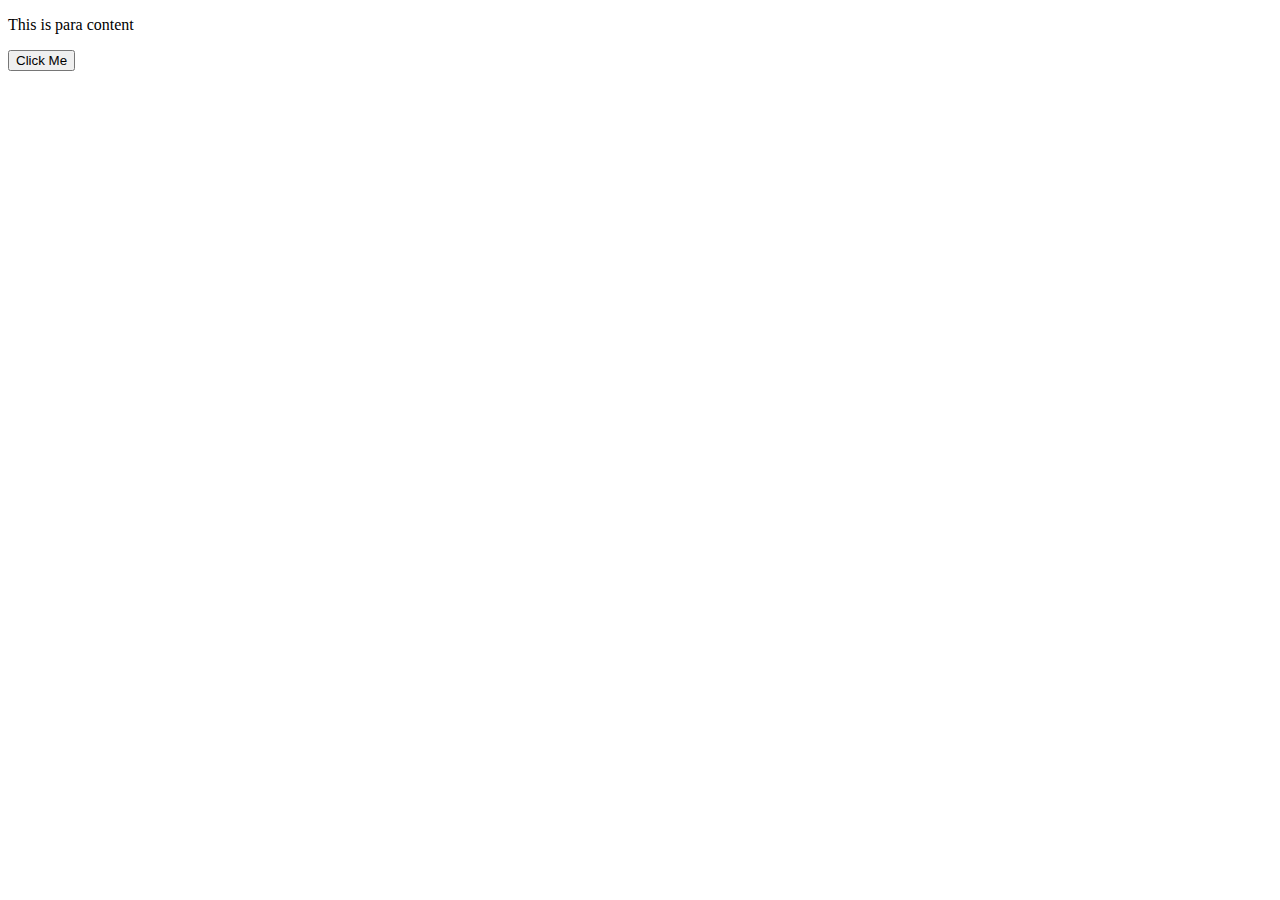
<file: Day 14/index.html>
<!DOCTYPE html>
<html lang="en">
<head>
    <meta charset="UTF-8">
    <meta name="viewport" content="width=device-width, initial-scale=1.0">
    <title>Document</title>
</head>
<body>
    <p id="para">This is para content</p>
    <button id="clickBtn">Click Me</button>

    <script src="./script.js"></script>
</body>
</html>
</file>
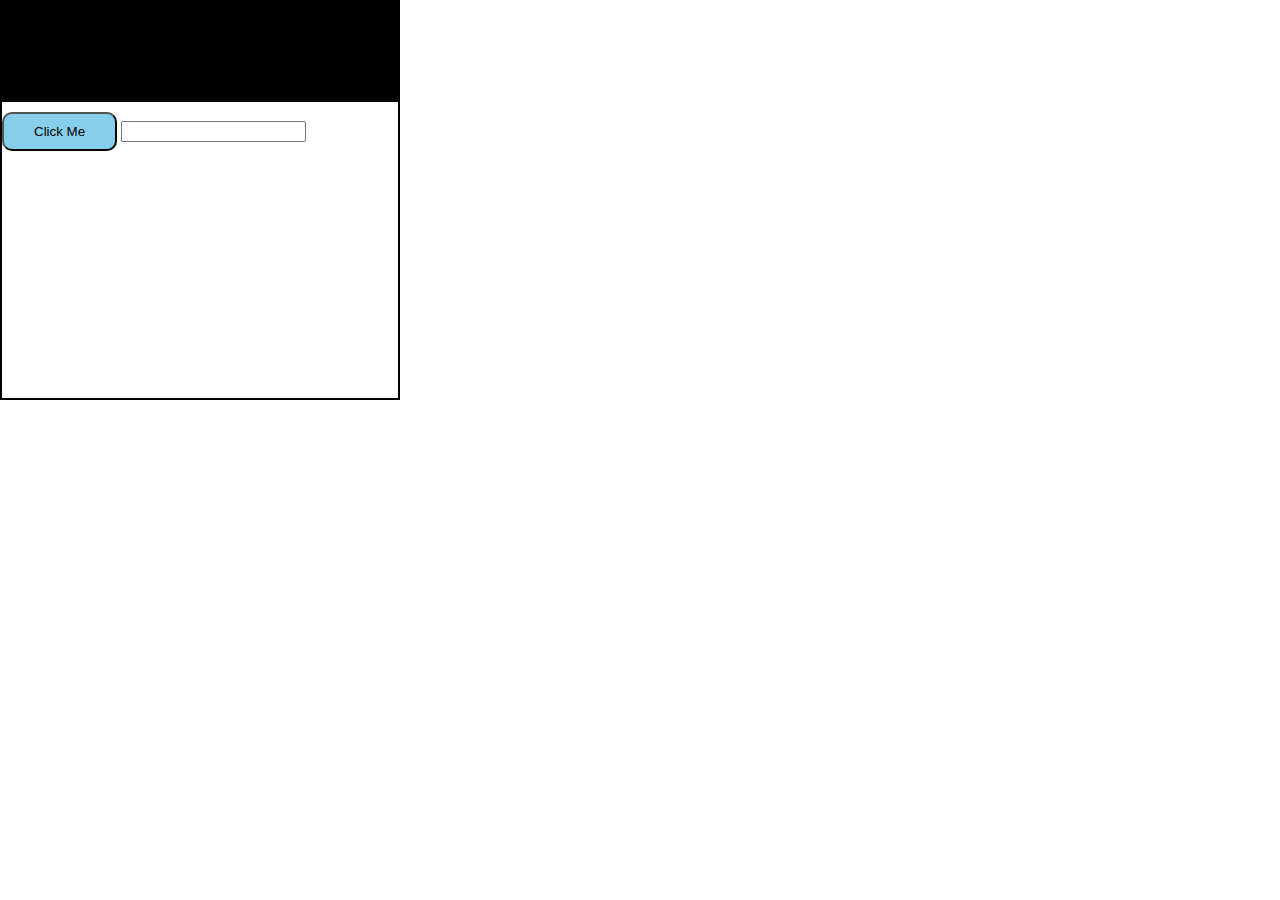
<file: Day 5/index.html>
<!DOCTYPE html>
<html lang="en">
<head>
    <meta charset="UTF-8">
    <meta name="viewport" content="width=device-width, initial-scale=1.0">
    <title>Document</title>
    <style>
        *{
            margin: 0;
            box-sizing: border-box;
        }
        #parent{
            border: 2px solid black;
            height: 400px;
            width: 400px;
        }

        #child{
            background-color: black;
            color: gold;
            font-size: 40px;
            padding: 10px;
            height: 100px;
        }

        #clickBtn{
            background-color: skyblue;
            padding: 10px 30px 10px 30px;
            border-radius: 10px;
            margin-top: 10px;
        }
    </style>
</head>
<body>
    
    <div id="parent"> 
        <p id="child"></p>

        <button id="clickBtn" onclick="clickandler()">Click Me</button>

        <input type="text"    />
    </div>

    <script src="./script.js"></script>
</body>
</html>
</file>
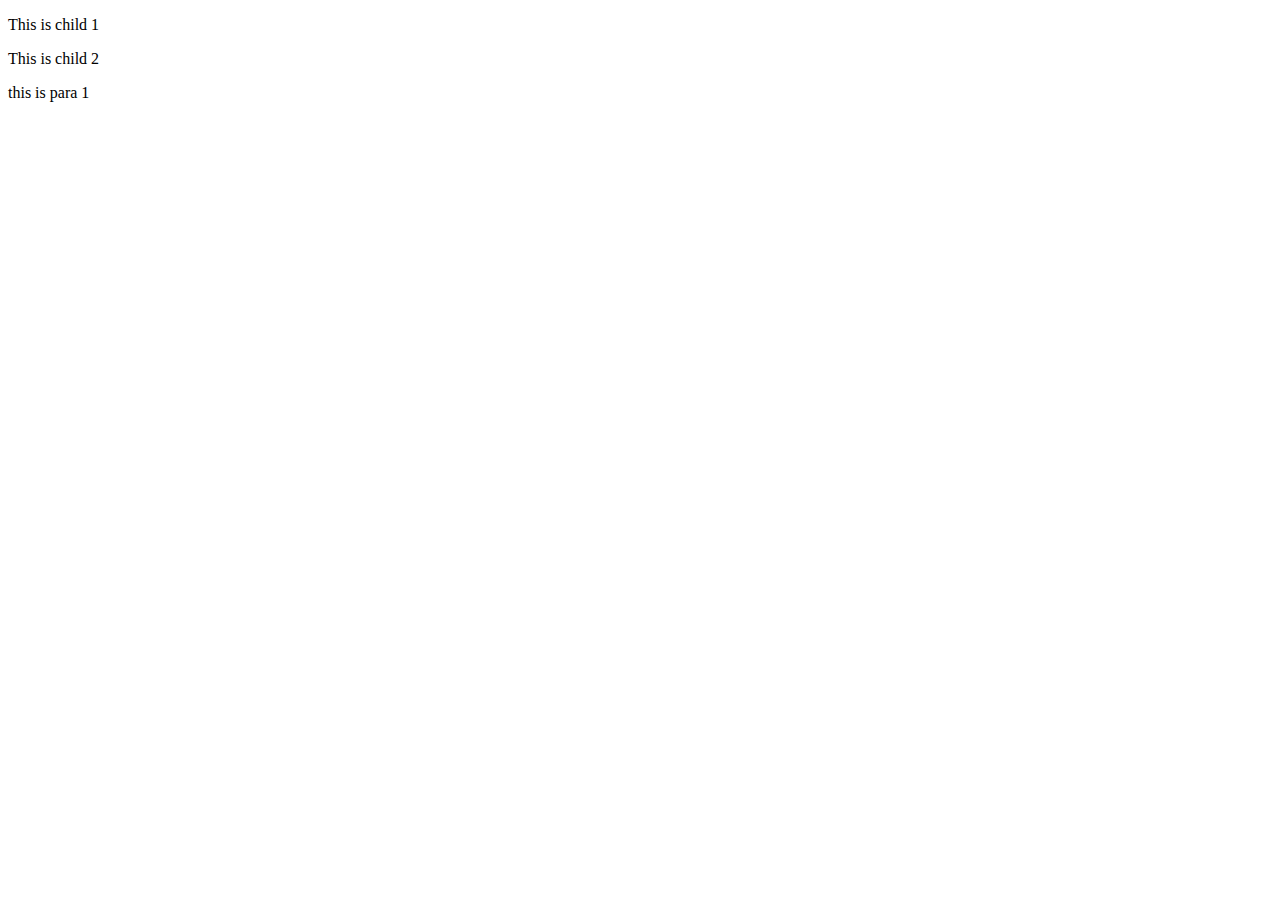
<file: Day 3/DOM/index.html>
<!DOCTYPE html>
<html lang="en">
<head>
    <meta charset="UTF-8">
    <meta name="viewport" content="width=device-width, initial-scale=1.0">
    <title>Document</title>
</head>
<body>
    <div id="parent">
        <p id="child1" class="child">This is child 1</p>
        <p>This is child 2</p>

        <div>
            <p>this is para 1</p>
        </div>
    </div>
</body>
</html>
</file>
